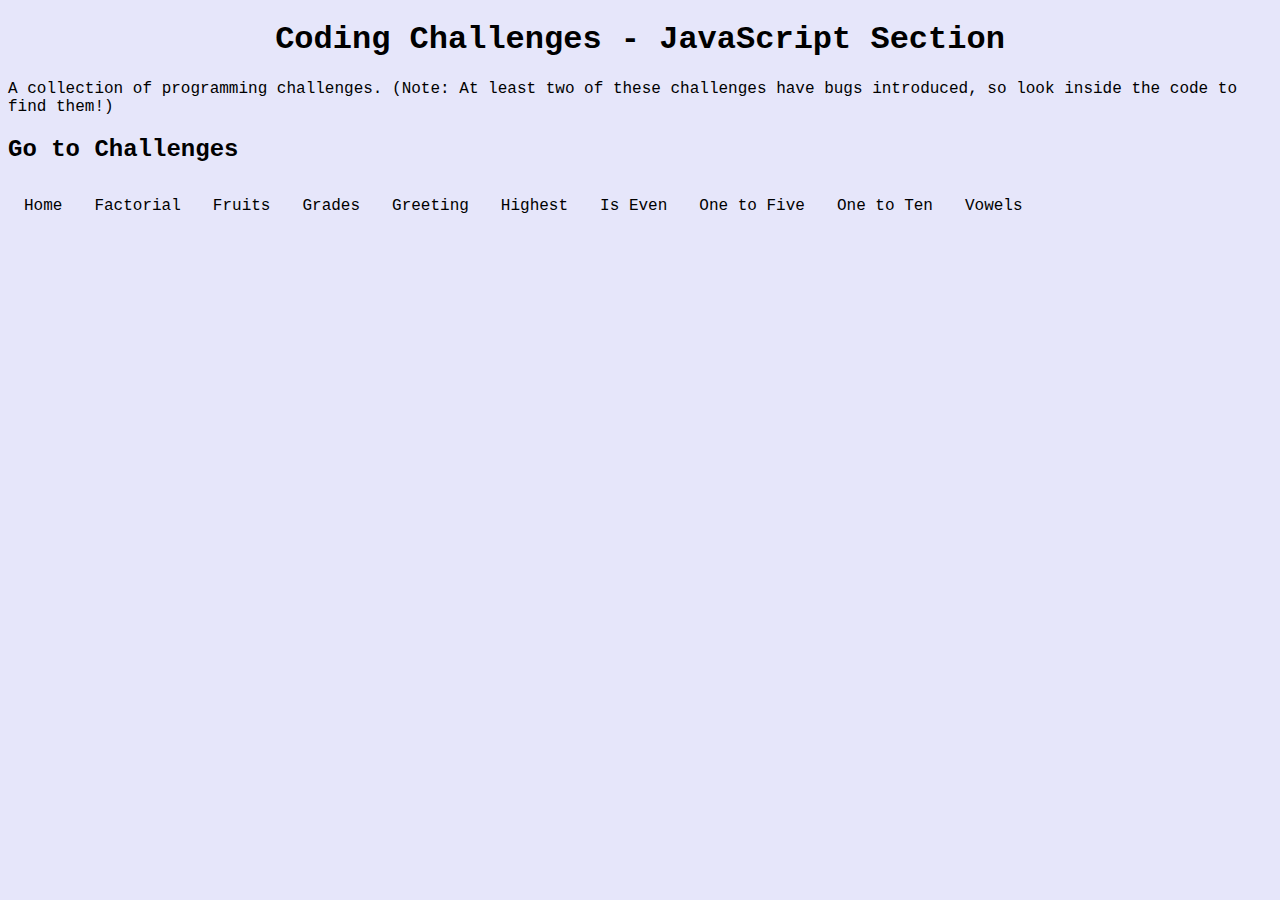
<file: index.html>
<!DOCTYPE html>
<html lang="en">
<head>
    <meta charset="UTF-8">
    <meta name="viewport" content="width=device-width, initial-scale=1.0">
    <title>JavaScript Coding Challenges</title>
    <link rel="stylesheet" href="styles.css">
</head>
<body>
    <h1>Coding Challenges - JavaScript Section</h1>
    <p>A collection of programming challenges. (Note: At least two of these challenges have bugs introduced, so look inside the code to find them!)</p>

    <h2>Go to Challenges</h2>
    <ul id="navbar">
        <li><a href="index.html">Home</a></li>
        <li><a href="js/html/factorial.html">Factorial</a></li>
        <li><a href="js/html/fruits.html">Fruits</a></li>
        <li><a href="js/html/grades.html">Grades</a></li>
        <li><a href="js/html/greeting.html">Greeting</a></li>
        <li><a href="js/html/highest.html">Highest</a></li>
        <li><a href="js/html/isEven.html">Is Even</a></li>
        <li><a href="js/html/oneToFive.html">One to Five</a></li>
        <li><a href="js/html/oneToTen.html">One to Ten</a></li>
        <li><a href="js/html/vowels.html">Vowels</a></li>
    </ul>
</body>
</html>
</file>
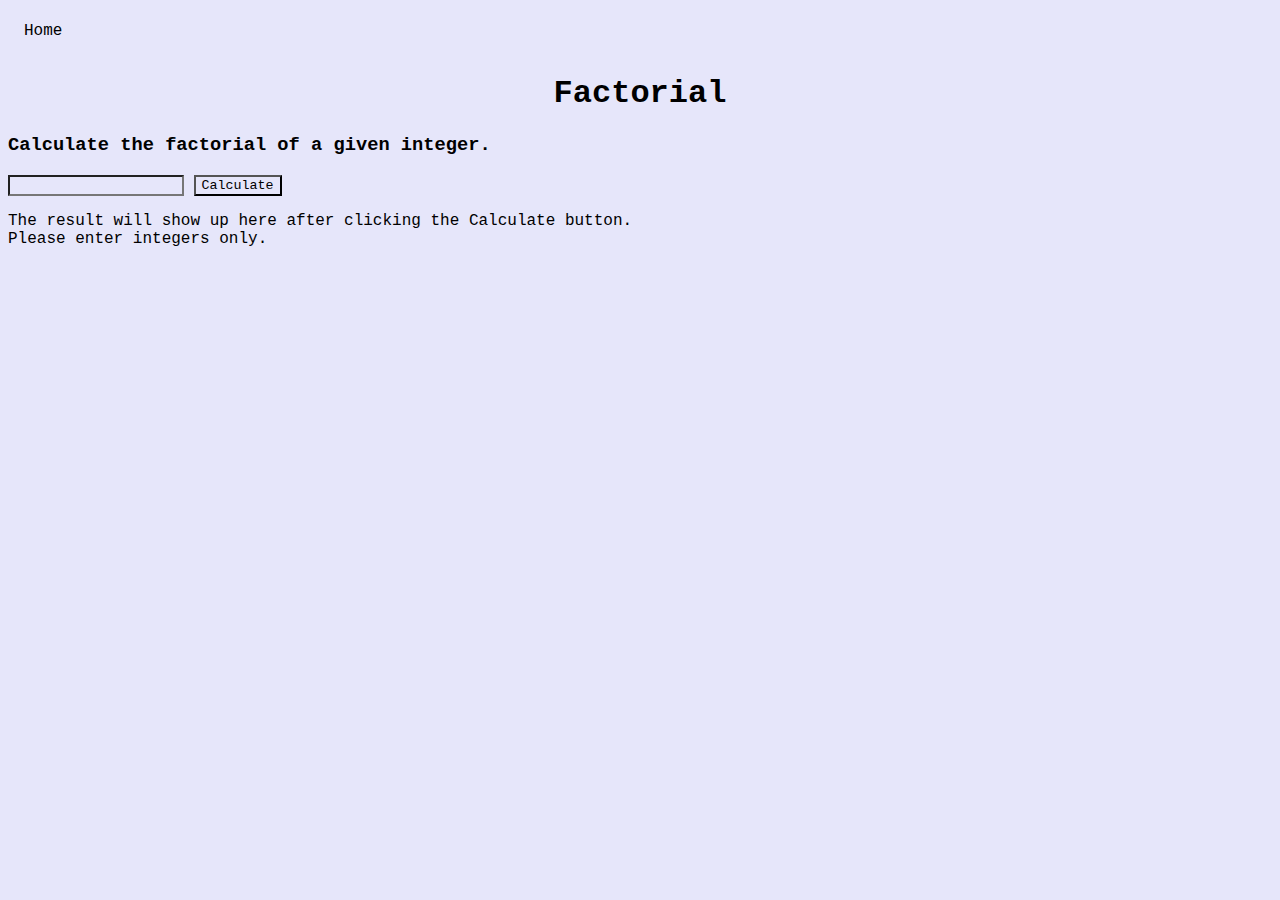
<file: js/html/factorial.html>
<!DOCTYPE html>
<html lang="en">
<head>
    <meta charset="UTF-8">
    <meta name="viewport" content="width=device-width, initial-scale=1.0">
    <title>Factorial</title>
    <link rel="stylesheet" href="../../styles.css">
</head>
<body>
    <ul id="navbar">
        <li><a href="../../index.html">Home</a></li>
    </ul>

    <h1>Factorial</h1>
    <h3>Calculate the factorial of a given integer.</h3>

    <input type="text" id="number">
    <button onclick="getResult(getValue())">Calculate</button>
    <p id="result">The result will show up here after clicking the Calculate button.<br>Please enter integers only.</p>
</body>
<script src="../scripts/factorial.js" defer></script>
</html>
</file>
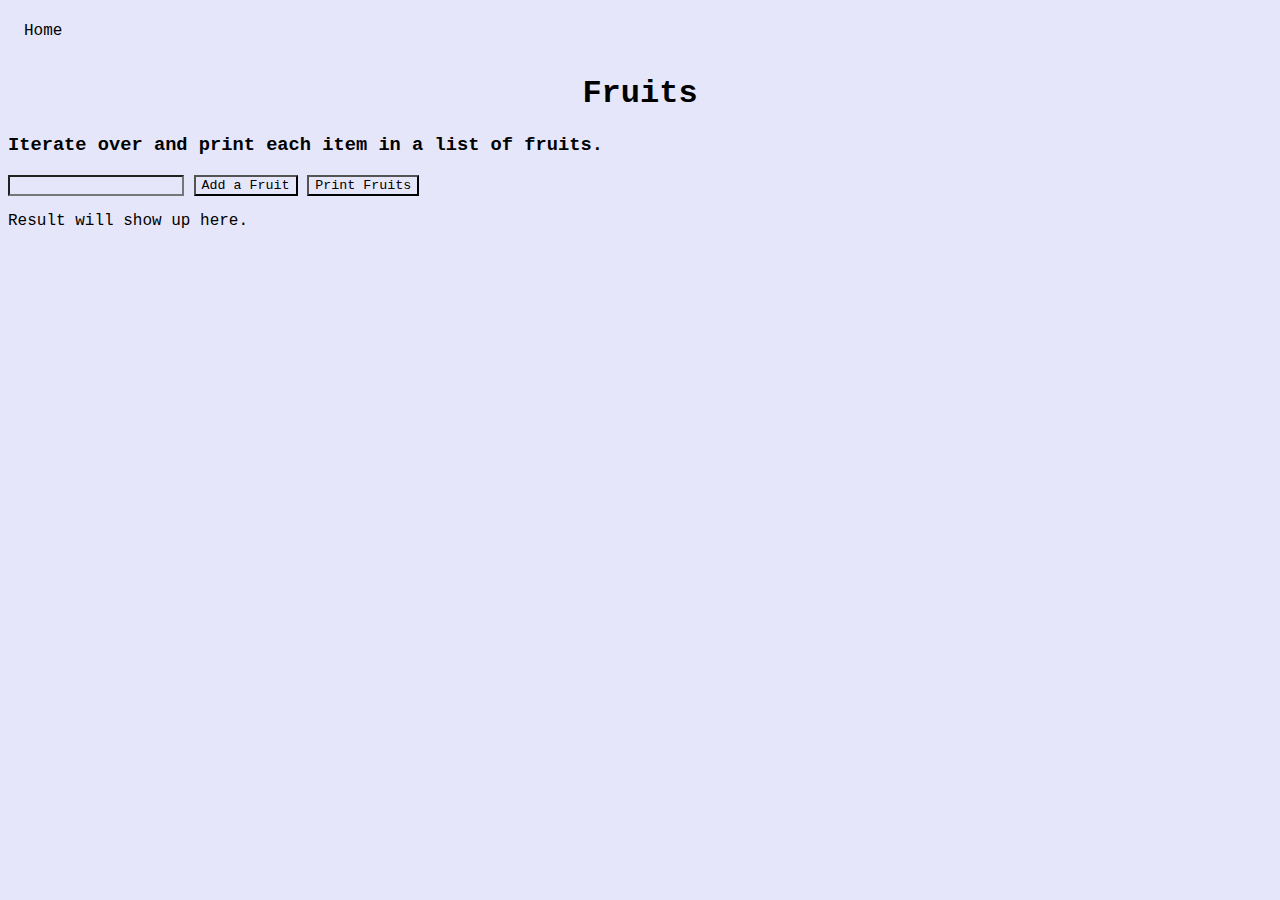
<file: js/html/fruits.html>
<!DOCTYPE html>
<html lang="en">
<head>
    <meta charset="UTF-8">
    <meta name="viewport" content="width=device-width, initial-scale=1.0">
    <title>Fruits</title>
    <link rel="stylesheet" href="../../styles.css">
</head>
<body>
    <ul id="navbar">
        <li><a href="../../index.html">Home</a></li>
    </ul>

    <h1>Fruits</h1>
    <h3>Iterate over and print each item in a list of fruits.</h3>

    <input type="text" id="addfruit">
    <button onclick="addFruit(getValue())">Add a Fruit</button>
    <button onclick="printFruits()">Print Fruits</button>
    <p id="result">Result will show up here.</p>
</body>
<script src="../scripts/fruits.js"></script>
</html>
</file>
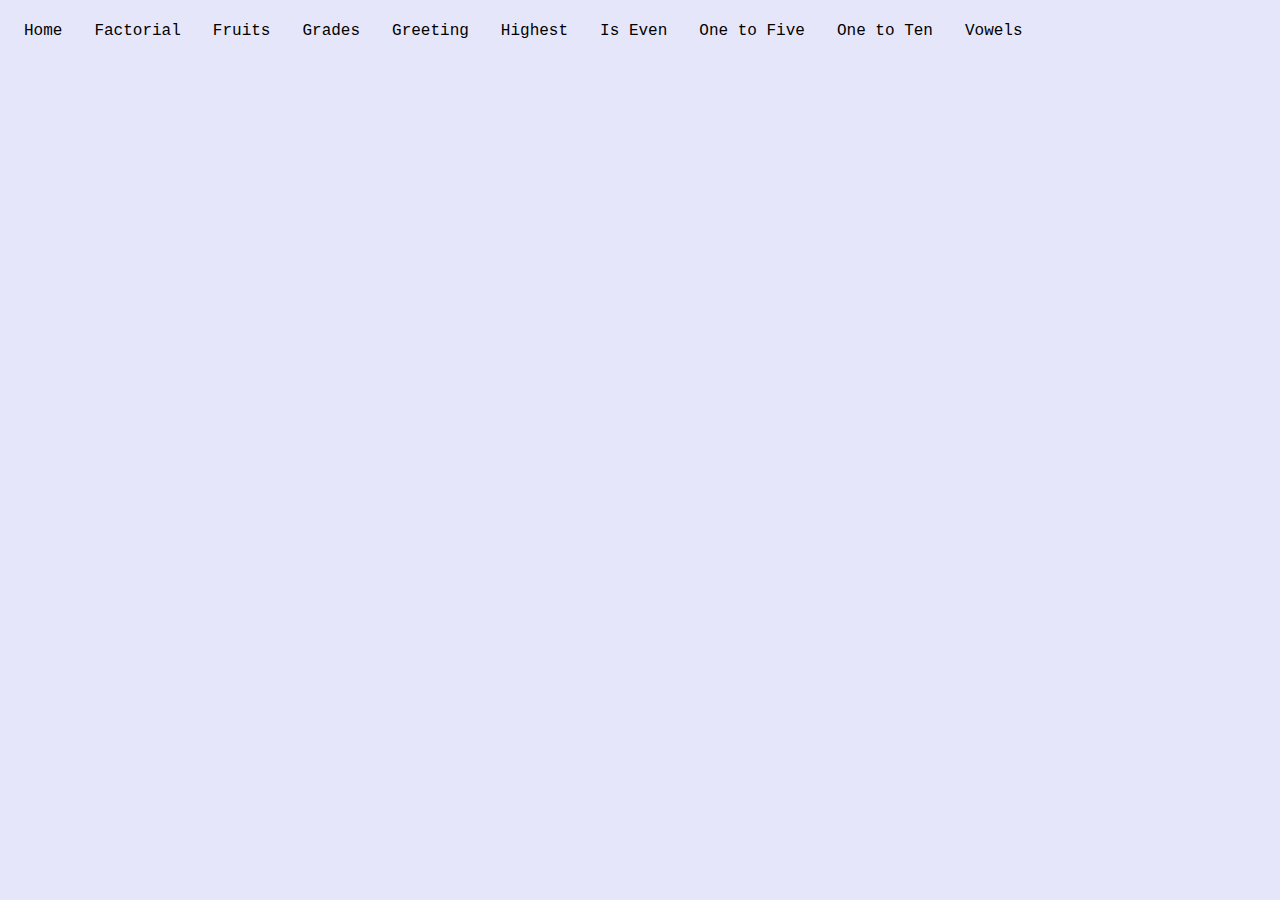
<file: js/html/grades.html>
<!DOCTYPE html>
<html lang="en">
<head>
    <meta charset="UTF-8">
    <meta name="viewport" content="width=device-width, initial-scale=1.0">
    <title>Grades</title>
    <link rel="stylesheet" href="../../styles.css">
</head>
<body>
    <ul id="navbar">
        <li><a href="index.html">Home</a></li>
        <li><a href="js/html/factorial.html">Factorial</a></li>
        <li><a href="js/html/fruits.html">Fruits</a></li>
        <li><a href="js/html/grades.html">Grades</a></li>
        <li><a href="js/html/greeting.html">Greeting</a></li>
        <li><a href="js/html/highest.html">Highest</a></li>
        <li><a href="js/html/isEven.html">Is Even</a></li>
        <li><a href="js/html/oneToFive.html">One to Five</a></li>
        <li><a href="js/html/oneToTen.html">One to Ten</a></li>
        <li><a href="js/html/vowels.html">Vowels</a></li>
    </ul>
</body>
<script src="../scripts/grades.js"></script>
</html>
</file>
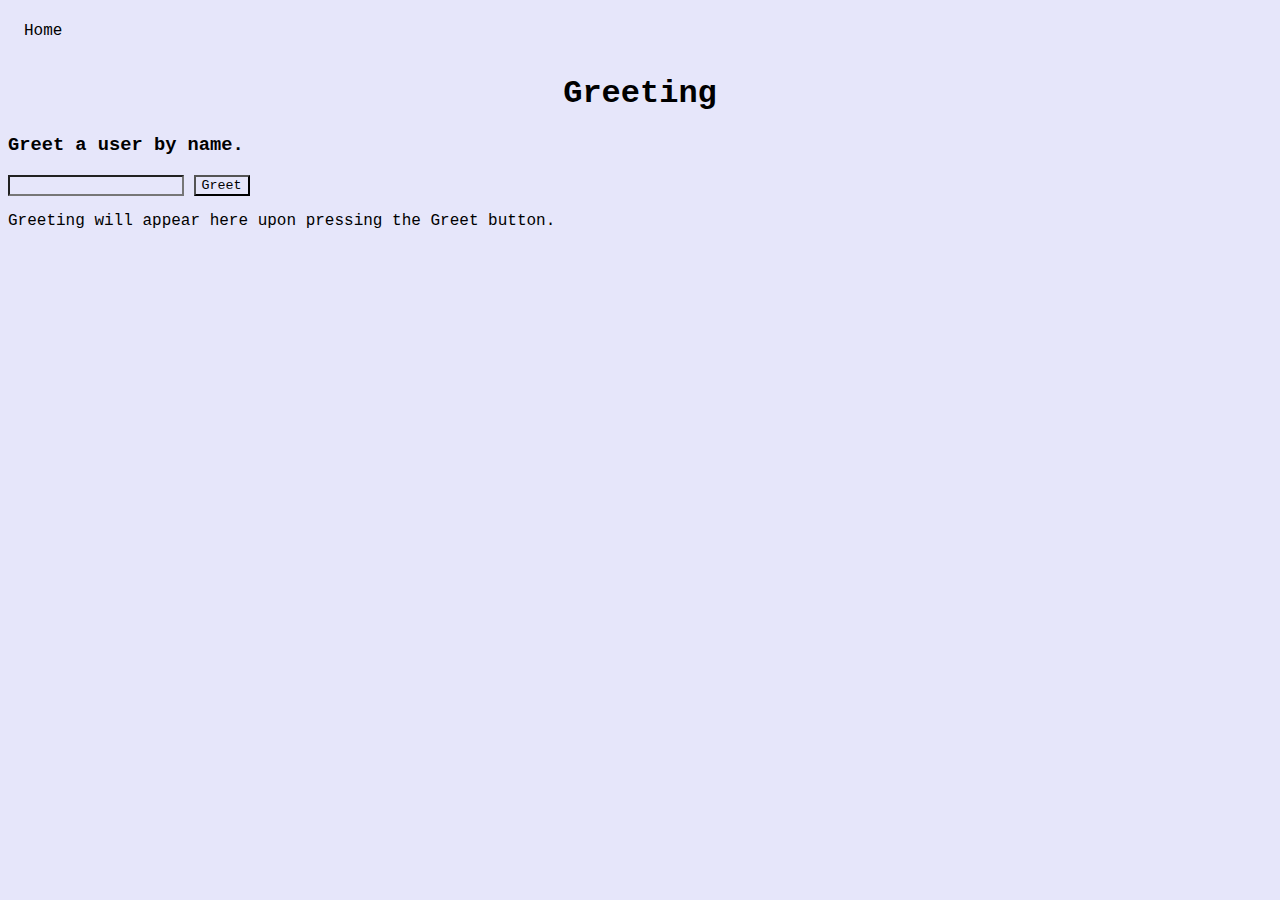
<file: js/html/greeting.html>
<!DOCTYPE html>
<html lang="en">
<head>
    <meta charset="UTF-8">
    <meta name="viewport" content="width=device-width, initial-scale=1.0">
    <title>Greeting</title>
    <link rel="stylesheet" href="../../styles.css">
</head>
<body>
    <ul id="navbar">
        <li><a href="../../index.html">Home</a></li>
    </ul>

    <h1>Greeting</h1>
    <h3>Greet a user by name.</h3>

    <input type="text" id="name">
    <button onclick="printGreeting(getValue())">Greet</button>
    <p id="result">Greeting will appear here upon pressing the Greet button.</p>
</body>
<script src="../scripts/greeting.js"></script>
</html>
</file>
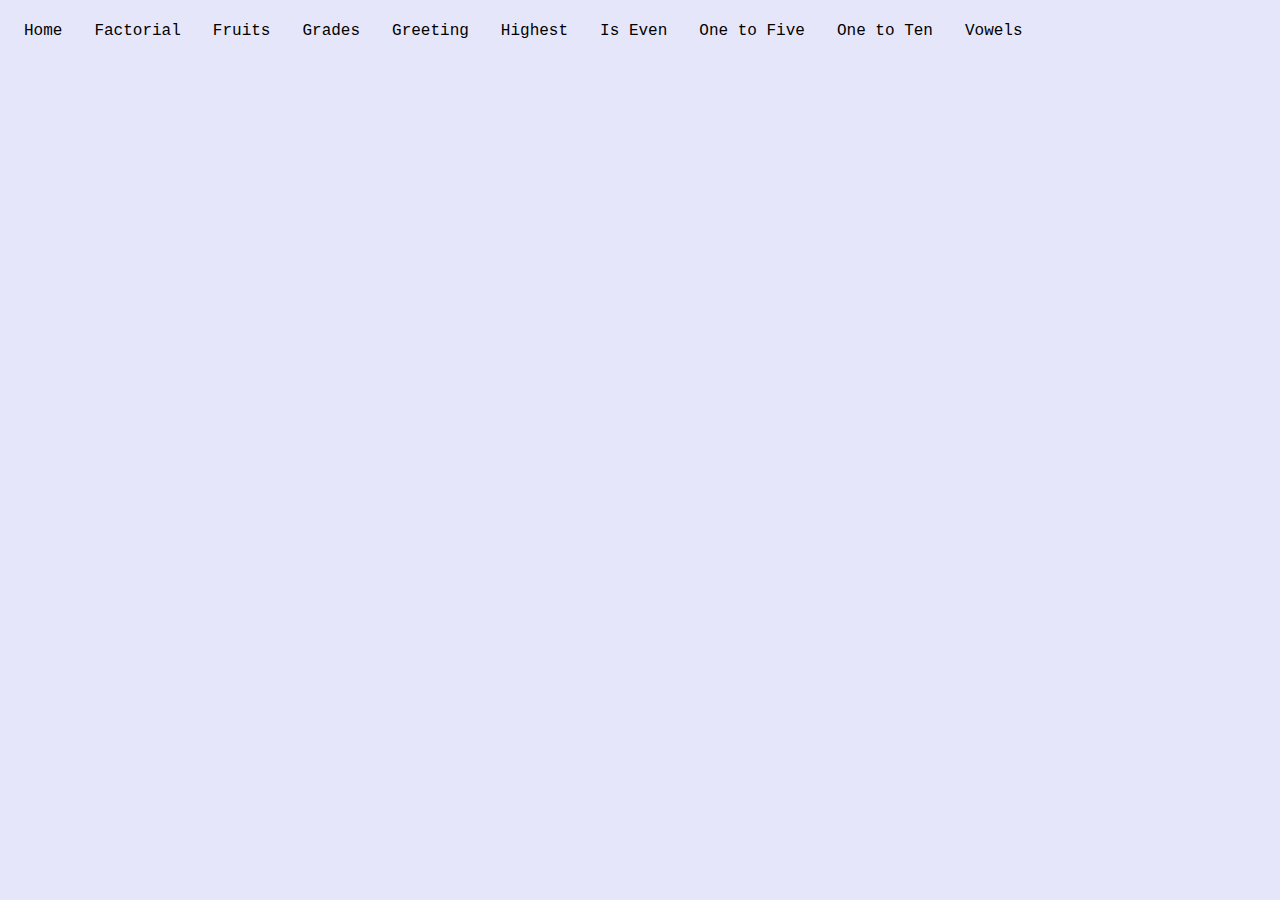
<file: js/html/highest.html>
<!DOCTYPE html>
<html lang="en">
<head>
    <meta charset="UTF-8">
    <meta name="viewport" content="width=device-width, initial-scale=1.0">
    <title>Highest</title>
    <link rel="stylesheet" href="../../styles.css">
</head>
<body>
    <ul id="navbar">
        <li><a href="index.html">Home</a></li>
        <li><a href="js/html/factorial.html">Factorial</a></li>
        <li><a href="js/html/fruits.html">Fruits</a></li>
        <li><a href="js/html/grades.html">Grades</a></li>
        <li><a href="js/html/greeting.html">Greeting</a></li>
        <li><a href="js/html/highest.html">Highest</a></li>
        <li><a href="js/html/isEven.html">Is Even</a></li>
        <li><a href="js/html/oneToFive.html">One to Five</a></li>
        <li><a href="js/html/oneToTen.html">One to Ten</a></li>
        <li><a href="js/html/vowels.html">Vowels</a></li>
    </ul>
</body>
<script src="../scripts/highest.js"></script>
</html>
</file>
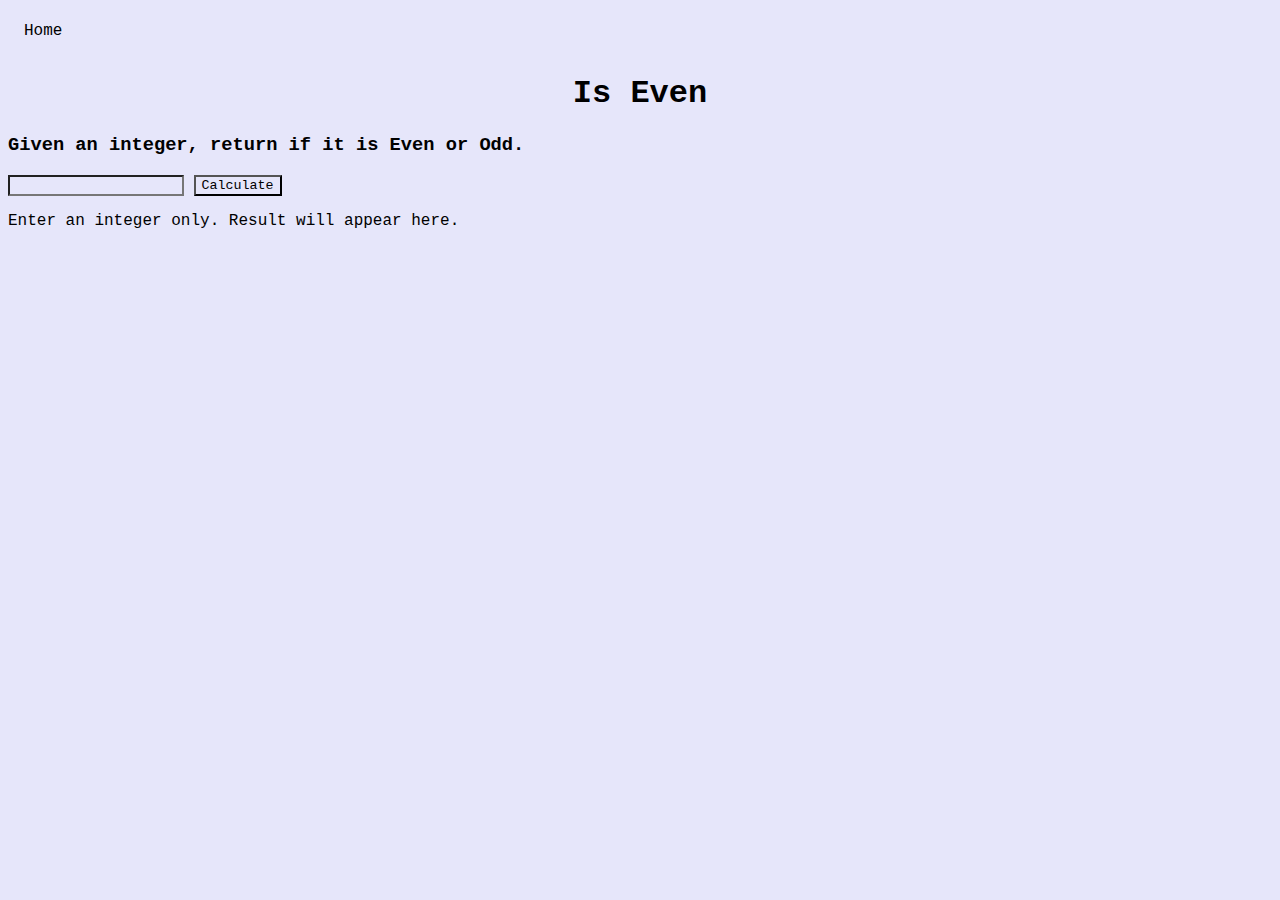
<file: js/html/isEven.html>
<!DOCTYPE html>
<html lang="en">
<head>
    <meta charset="UTF-8">
    <meta name="viewport" content="width=device-width, initial-scale=1.0">
    <title>Is Even</title>
    <link rel="stylesheet" href="../../styles.css">
</head>
<body>
    <ul id="navbar">
        <li><a href="../../index.html">Home</a></li>

    </ul>
    <h1>Is Even</h1>
    <h3>Given an integer, return if it is Even or Odd.</h3>
    <input type="text" id="number">
    <button onclick="isEven(getValue())">Calculate</button>
    <p id="result">Enter an integer only. Result will appear here.</p>
</body>

<script src="../scripts/isEven.js"></script>
</html>
</file>
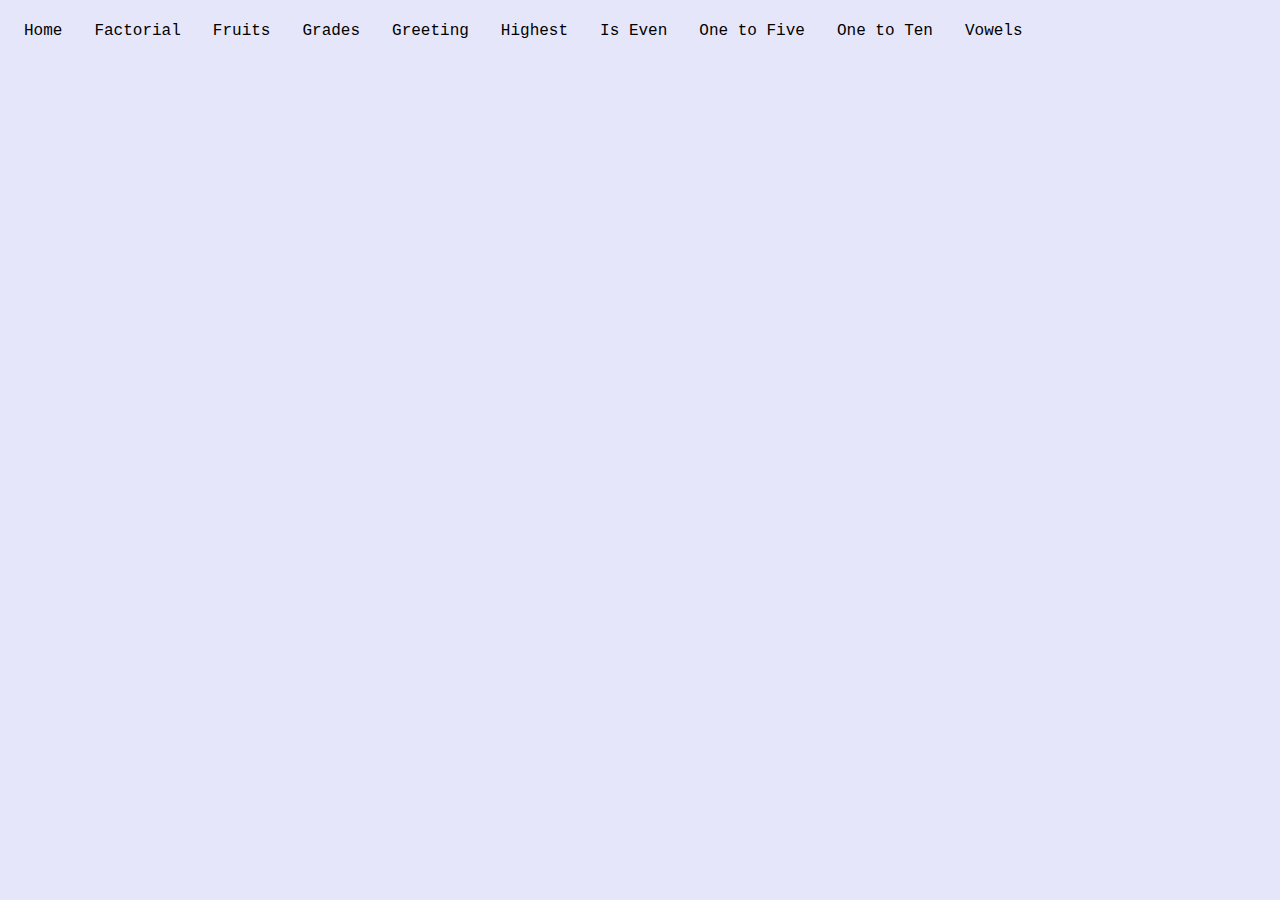
<file: js/html/oneToFive.html>
<!DOCTYPE html>
<html lang="en">
<head>
    <meta charset="UTF-8">
    <meta name="viewport" content="width=device-width, initial-scale=1.0">
    <title>One to Five</title>
    <link rel="stylesheet" href="../../styles.css">
</head>
<body>
    <ul id="navbar">
        <li><a href="index.html">Home</a></li>
        <li><a href="js/html/factorial.html">Factorial</a></li>
        <li><a href="js/html/fruits.html">Fruits</a></li>
        <li><a href="js/html/grades.html">Grades</a></li>
        <li><a href="js/html/greeting.html">Greeting</a></li>
        <li><a href="js/html/highest.html">Highest</a></li>
        <li><a href="js/html/isEven.html">Is Even</a></li>
        <li><a href="js/html/oneToFive.html">One to Five</a></li>
        <li><a href="js/html/oneToTen.html">One to Ten</a></li>
        <li><a href="js/html/vowels.html">Vowels</a></li>
    </ul>
</body>
<script src="../scripts/oneToFive.js"></script>
</html>
</file>
<file: styles.css>
* {
    font-family:'Courier New', Courier, monospace;
    background-color: lavender;
}

h1 {
    text-align: center;
}

#navbar {
    list-style-type: none;
    margin: 0;
    padding: 0;
    overflow: hidden;
    background-color:lavender;

    li {
        float: left;
    }

    li a {
        display: block;
        color: black;
        text-align: center;
        padding: 14px 16px;
        text-decoration: none;
    }

    li a:hover {
        background-color: cyan;
    }
}
</file>
